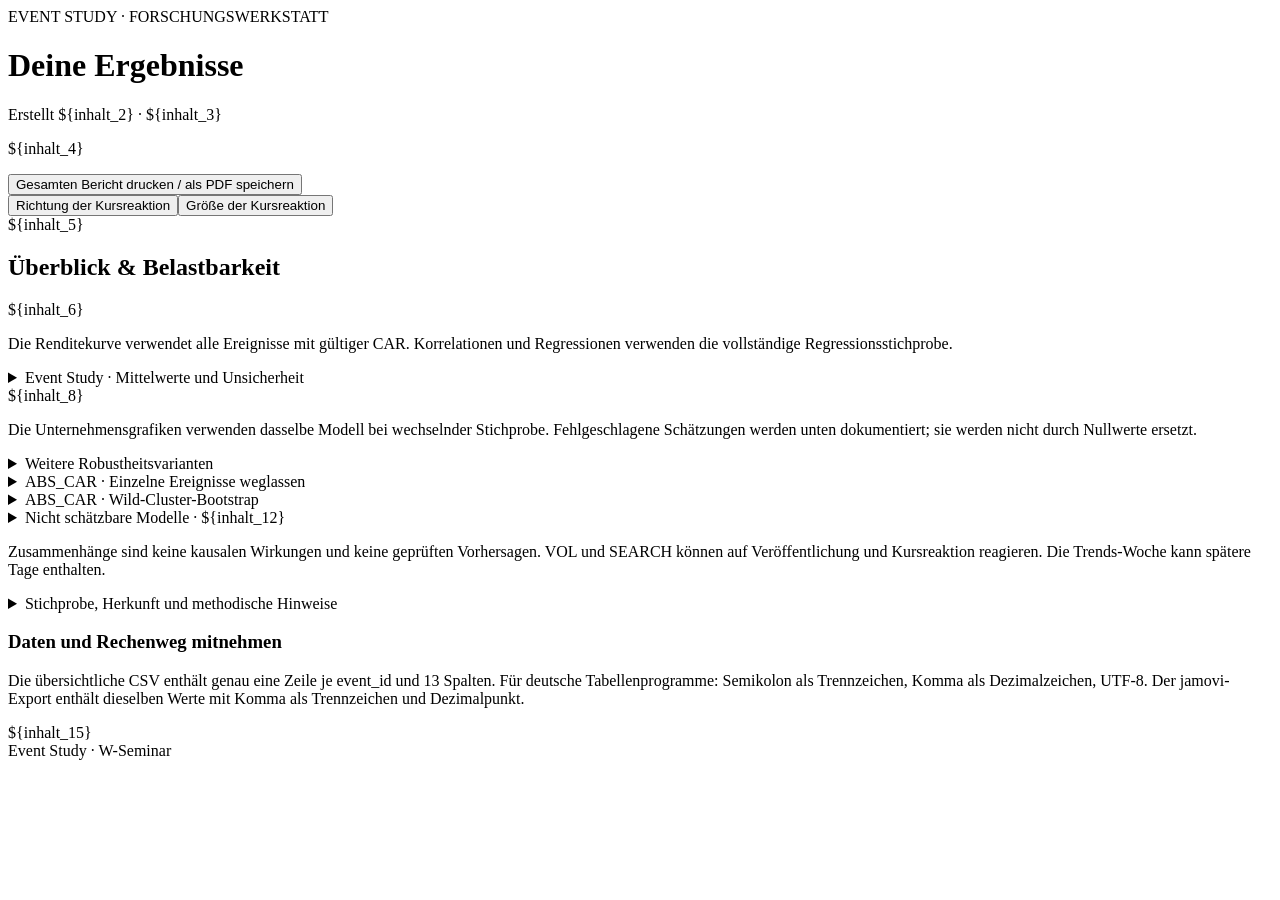
<file: Programm/ausgabe/bericht/vorlagen/analyse.html>
<!doctype html><html lang="de"><head><meta charset="utf-8"><meta name="viewport" content="width=device-width,initial-scale=1"><title>Event Study · Deine Ergebnisse</title><style>${inhalt_1}</style></head><body><main>
<header class="report-header"><span class="eyebrow">EVENT STUDY · FORSCHUNGSWERKSTATT</span><h1>Deine Ergebnisse</h1><p class="muted">Erstellt ${inhalt_2} · ${inhalt_3}</p></header>
<p>${inhalt_4}</p><button class="print-button" type="button">Gesamten Bericht drucken / als PDF speichern</button>
<div class="tabs" role="tablist" aria-label="Zielgröße"><button id="tab-car" role="tab" data-target="car" aria-controls="car" aria-selected="true">Richtung der Kursreaktion</button><button id="tab-abs_car" role="tab" data-target="abs_car" aria-controls="abs_car" aria-selected="false" tabindex="-1">Größe der Kursreaktion</button></div>
${inhalt_5}<article><h2>Überblick &amp; Belastbarkeit</h2>${inhalt_6}
<p class="muted">Die Renditekurve verwendet alle Ereignisse mit gültiger CAR. Korrelationen und Regressionen verwenden die vollständige Regressionsstichprobe.</p>
<details><summary>Event Study · Mittelwerte und Unsicherheit</summary><p>Renditen und Standardfehler in Dezimaleinheiten. 0,01 entspricht einem Prozentpunkt.</p>${inhalt_7}</details>
${inhalt_8}<p class="muted">Die Unternehmensgrafiken verwenden dasselbe Modell bei wechselnder Stichprobe. Fehlgeschlagene Schätzungen werden unten dokumentiert; sie werden nicht durch Nullwerte ersetzt.</p>
<details><summary>Weitere Robustheitsvarianten</summary><p>OLS, ln(ABS_CAR) und Gamma mit Log-Link haben unterschiedliche Koeffizientenskalen. Die Varianten sind explorativ; p-Werte sind nicht für multiples Testen korrigiert.</p>${inhalt_9}</details>
<details><summary>ABS_CAR · Einzelne Ereignisse weglassen</summary><p>Spannweiten über die schätzbaren Ausschlussmodelle.</p>${inhalt_10}<a href="ABS_CAR_einzelereignisse.csv">Alle Ausschlussmodelle herunterladen</a></details>
<details><summary>ABS_CAR · Wild-Cluster-Bootstrap</summary>${inhalt_11}</details>
<details><summary>Nicht schätzbare Modelle · ${inhalt_12}</summary>${inhalt_13}</details>
<p>Zusammenhänge sind keine kausalen Wirkungen und keine geprüften Vorhersagen. VOL und SEARCH können auf Veröffentlichung und Kursreaktion reagieren. Die Trends-Woche kann spätere Tage enthalten.</p>
<details><summary>Stichprobe, Herkunft und methodische Hinweise</summary><ul>${inhalt_14}</ul></details></article>
<article><h3>Daten und Rechenweg mitnehmen</h3><p>Die übersichtliche CSV enthält genau eine Zeile je event_id und 13 Spalten. Für deutsche Tabellenprogramme: Semikolon als Trennzeichen, Komma als Dezimalzeichen, UTF-8. Der jamovi-Export enthält dieselben Werte mit Komma als Trennzeichen und Dezimalpunkt.</p><div class="downloads">${inhalt_15}</div></article>
<footer>Event Study · W-Seminar</footer></main><script>${inhalt_16}</script></body></html>
</file>
